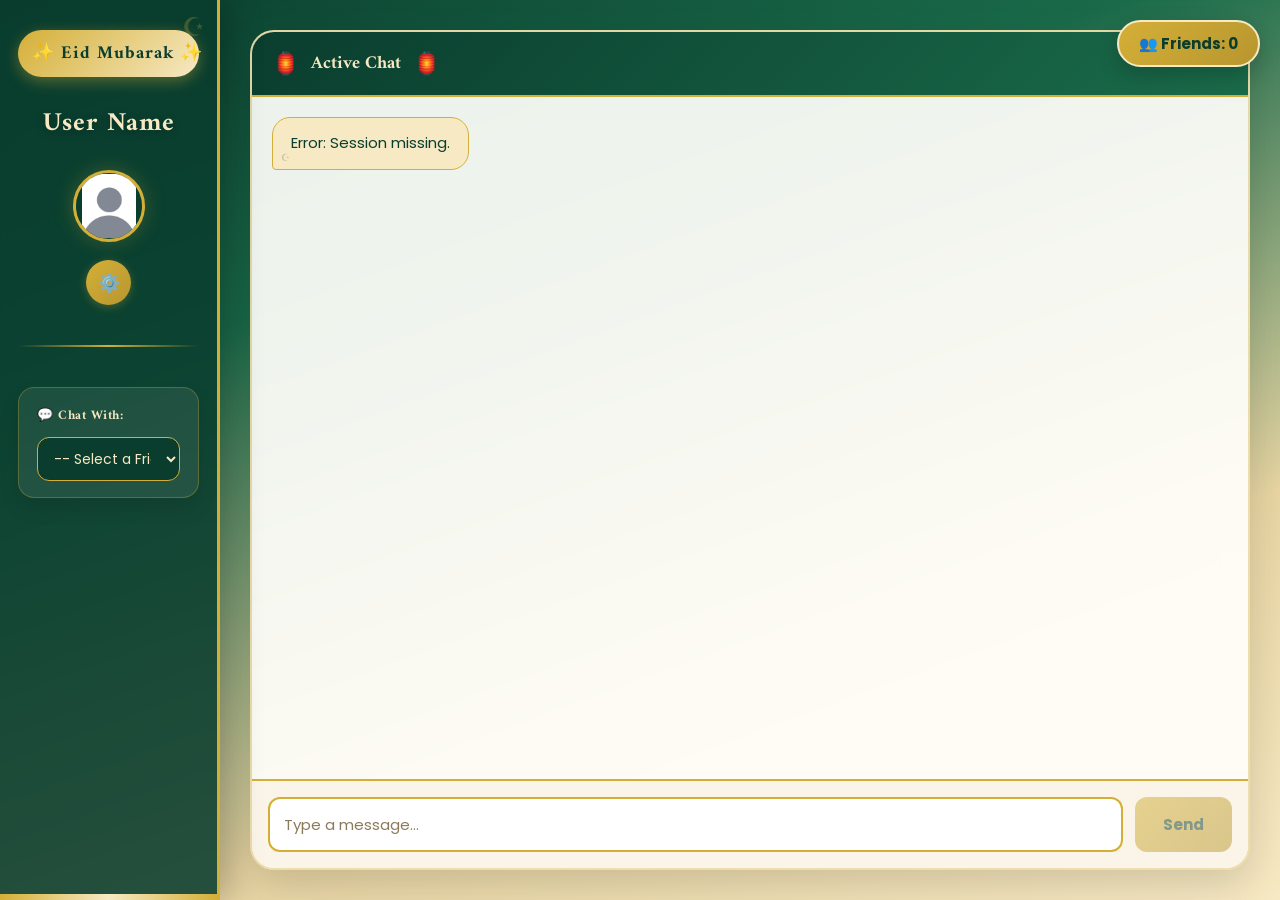
<file: three.html>
<!DOCTYPE html>
<html lang="en">
<head>
    <meta charset="UTF-8">
    <meta name="viewport" content="width=device-width, initial-scale=1.0">
    <title>Home - Study Online</title>
    <link rel="icon" type="image/png" sizes="100x100" href="WhatsApp image 2026-5-31 at 3.09.40 Am.jpeg">
    
    <style>
        /* ============================================================
           EID THEME — Crescent moons, lanterns, elegant gold & green
           ============================================================ */

        /* --- FESTIVE FONTS --- */
        @import url('https://fonts.googleapis.com/css2?family=Amiri:wght@400;700&family=Poppins:wght@400;600;700;800&display=swap');

        * {
            box-sizing: border-box;
        }

        body {
            margin: 0;
            font-family: 'Poppins', 'Amiri', Arial, sans-serif;
            min-height: 100vh;
        }

        /* ---- LANTERN PARTICLES (floating decorative dots) ---- */
        .eid-particles {
            position: fixed;
            top: 0;
            left: 0;
            width: 100%;
            height: 100%;
            pointer-events: none;
            z-index: 0;
            overflow: hidden;
        }
        .particle {
            position: absolute;
            width: 6px;
            height: 6px;
            border-radius: 50%;
            opacity: 0.55;
            animation: floatUp linear infinite;
        }
        @keyframes floatUp {
            0%   { transform: translateY(100vh) rotate(0deg); opacity: 0; }
            10%  { opacity: 0.6; }
            90%  { opacity: 0.4; }
            100% { transform: translateY(-10vh) rotate(720deg); opacity: 0; }
        }

        /* ---- LANTERN OVERLAY DECORATIONS ---- */
        .eid-lantern {
            position: fixed;
            z-index: 0;
            pointer-events: none;
            opacity: 0.08;
            font-size: 100px;
        }
        .lantern-1 { top: -10px; left: 5%;  }
        .lantern-2 { top: -10px; right: 5%; }
        .lantern-3 { bottom: -10px; left: 8%; }
        .lantern-4 { bottom: -10px; right: 8%; }

        /* ---- CRESCENT MOON (hero watermark) ---- */
        .crescent-moon {
            position: fixed;
            top: 60px;
            left: 50%;
            transform: translateX(-50%);
            font-size: 200px;
            opacity: 0.035;
            pointer-events: none;
            z-index: 0;
        }

        /* ============================================================
           MAIN LAYOUT
           ============================================================ */
        .page-shell {
            display: flex;
            width: 100%;
            min-height: 100vh;
            background: linear-gradient(160deg, #0a3d2e 0%, #1a6b4a 30%, #e8d5a3 70%, #f7e9c3 100%);
            position: relative;
            z-index: 1;
        }

        /* ---- SIDEBAR with Eid ornament feel ---- */
        .user-sidebar {
            width: 220px;
            padding: 30px 18px;
            display: flex;
            flex-direction: column;
            align-items: center;
            gap: 24px;
            box-sizing: border-box;
            background: rgba(10, 61, 46, 0.88);
            backdrop-filter: blur(8px);
            box-shadow: 10px 0 30px rgba(0, 0, 0, 0.25);
            min-height: 100vh;
            border-right: 3px solid #d4af37;
            position: relative;
            z-index: 2;
        }
        .user-sidebar::before {
            content: "☪";
            position: absolute;
            top: 8px;
            right: 12px;
            font-size: 26px;
            color: #d4af37;
            opacity: 0.25;
        }
        .user-sidebar::after {
            content: "";
            position: absolute;
            bottom: 0;
            left: 0;
            right: 0;
            height: 6px;
            background: linear-gradient(90deg, #d4af37, #f7e9c3, #d4af37);
        }

        .user-sidebar h1 {
            font-family: 'Amiri', serif;
            font-size: 26px;
            font-weight: 700;
            margin: 0;
            color: #f7e9c3;
            text-align: center;
            word-break: break-word;
            width: 100%;
            text-shadow: 0 2px 8px rgba(0, 0, 0, 0.3);
            letter-spacing: 1px;
        }

        /* ---- EID GREETING BANNER ---- */
        .eid-greeting {
            background: linear-gradient(135deg, #d4af37, #f7e9c3);
            color: #0a3d2e;
            padding: 8px 14px;
            border-radius: 30px;
            font-family: 'Amiri', serif;
            font-size: 18px;
            font-weight: 700;
            text-align: center;
            width: 100%;
            box-shadow: 0 4px 15px rgba(212, 175, 55, 0.4);
            letter-spacing: 1px;
            white-space: nowrap;
        }

        .sidebar-actions {
            display: flex;
            flex-direction: column;
            gap: 18px;
            width: 100%;
            align-items: center;
        }

        /* Profile frame with gold border */
        .profile-frame {
            width: 72px;
            height: 72px;
            border-radius: 50%;
            overflow: hidden;
            border: 3px solid #d4af37;
            background: #0a3d2e;
            display: flex;
            justify-content: center;
            align-items: center;
            cursor: pointer;
            box-shadow: 0 0 20px rgba(212, 175, 55, 0.25);
            transition: transform 0.3s;
        }
        .profile-frame:hover {
            transform: scale(1.08);
        }
        .profile-frame img {
            width: 100%;
            height: 100%;
            object-fit: cover;
        }

        /* Settings button in gold theme */
        .settings-btn {
            background: linear-gradient(135deg, #d4af37, #b8962f);
            color: #0a3d2e;
            border: none;
            width: 45px;
            height: 45px;
            border-radius: 50%;
            cursor: pointer;
            font-size: 18px;
            display: flex;
            justify-content: center;
            align-items: center;
            transition: 0.3s;
            box-shadow: 0 2px 10px rgba(212, 175, 55, 0.3);
        }
        .settings-btn:hover {
            background: linear-gradient(135deg, #f7e9c3, #d4af37);
            transform: scale(1.05);
        }

        .section-divider {
            width: 100%;
            height: 2px;
            background: linear-gradient(90deg, transparent, #d4af37, transparent);
            border-radius: 999px;
            margin: 16px 0;
        }

        .chat-select-panel {
            width: 100%;
            padding: 16px 18px;
            background: rgba(255, 255, 255, 0.08);
            border: 1px solid rgba(212, 175, 55, 0.3);
            border-radius: 16px;
            box-shadow: 0 10px 20px rgba(0, 0, 0, 0.1);
        }
        .chat-select-panel label {
            font-weight: 700;
            color: #f7e9c3;
            font-size: 13px;
            display: block;
            margin-bottom: 10px;
            font-family: 'Amiri', serif;
            letter-spacing: 0.5px;
        }
        .chat-select-panel select {
            width: 100%;
            padding: 10px 12px;
            border-radius: 12px;
            border: 1px solid #d4af37;
            font-size: 14px;
            outline: none;
            background: #0a3d2e;
            color: #f7e9c3;
            font-family: 'Poppins', sans-serif;
            cursor: pointer;
        }
        .chat-select-panel select option {
            background: #0a3d2e;
            color: #f7e9c3;
        }

        /* ============================================================
           MAIN CONTENT — CHAT
           ============================================================ */
        .main-content {
            flex: 1;
            padding: 30px;
            box-sizing: border-box;
            display: flex;
            flex-direction: column;
            height: 100vh;
            position: relative;
            z-index: 1;
        }

        .chat-container {
            display: flex;
            flex-direction: column;
            background: rgba(255, 255, 255, 0.92);
            backdrop-filter: blur(12px);
            border-radius: 24px;
            box-shadow: 0 15px 40px rgba(0, 0, 0, 0.15);
            border: 2px solid rgba(212, 175, 55, 0.4);
            height: 100%;
            overflow: hidden;
        }

        /* Chat header with Eid pattern */
        .chat-header {
            padding: 15px 20px;
            background: linear-gradient(135deg, #0a3d2e, #1a6b4a);
            border-bottom: 2px solid #d4af37;
            display: flex;
            align-items: center;
            justify-content: space-between;
            gap: 12px;
        }
        .chat-header-left {
            display: flex;
            align-items: center;
            gap: 12px;
        }
        .chat-header h2 {
            font-family: 'Amiri', serif;
            margin: 0;
            font-size: 18px;
            color: #f7e9c3;
            font-weight: 700;
        }
        .chat-header .lantern-icon {
            font-size: 22px;
        }

        .chat-messages {
            flex-grow: 1;
            padding: 20px;
            overflow-y: auto;
            display: flex;
            flex-direction: column;
            gap: 12px;
            background: rgba(247, 233, 195, 0.08);
        }

        /* Chat bubbles with Eid flair */
        .chat-bubble {
            max-width: 70%;
            padding: 14px 18px;
            border-radius: 18px;
            font-size: 15px;
            line-height: 1.5;
            word-break: break-word;
            font-family: 'Poppins', sans-serif;
            position: relative;
        }
        .chat-bubble.user-msg {
            background: linear-gradient(135deg, #0a3d2e, #1a6b4a);
            color: #f7e9c3;
            align-self: flex-end;
            border-bottom-right-radius: 4px;
            border: 1px solid #d4af37;
            box-shadow: 0 2px 8px rgba(10, 61, 46, 0.2);
        }
        .chat-bubble.user-msg::after {
            content: "☪";
            position: absolute;
            bottom: 4px;
            right: 8px;
            font-size: 10px;
            opacity: 0.2;
        }
        .chat-bubble.ai-msg {
            background: #f7e9c3;
            color: #0a3d2e;
            align-self: flex-start;
            border-bottom-left-radius: 4px;
            border: 1px solid #d4af37;
        }
        .chat-bubble.ai-msg::after {
            content: "☪";
            position: absolute;
            bottom: 4px;
            left: 8px;
            font-size: 10px;
            opacity: 0.2;
        }

        /* Input area */
        .chat-input-area {
            display: flex;
            gap: 12px;
            padding: 16px;
            background: #faf5e8;
            border-top: 2px solid #d4af37;
        }
        .chat-box {
            flex-grow: 1;
            padding: 14px;
            border: 2px solid #d4af37;
            border-radius: 12px;
            font-size: 15px;
            outline: none;
            transition: 0.2s;
            font-family: 'Poppins', sans-serif;
            background: white;
            color: #0a3d2e;
        }
        .chat-box:focus {
            border-color: #1a6b4a;
            box-shadow: 0 0 0 3px rgba(26, 107, 74, 0.15);
        }
        .chat-box::placeholder {
            color: #8a7a5a;
        }
        .chat-send-btn {
            background: linear-gradient(135deg, #d4af37, #b8962f);
            color: #0a3d2e;
            border: none;
            padding: 0 28px;
            border-radius: 12px;
            font-size: 15px;
            font-weight: 700;
            cursor: pointer;
            transition: 0.2s;
            font-family: 'Poppins', sans-serif;
        }
        .chat-send-btn:hover {
            background: linear-gradient(135deg, #f7e9c3, #d4af37);
            transform: scale(1.02);
        }
        .chat-send-btn:disabled {
            opacity: 0.5;
            cursor: not-allowed;
            transform: none;
        }

        /* ============================================================
           FRIEND COUNTER BADGE (Eid gold)
           ============================================================ */
        .friend-counter-badge {
            position: fixed;
            top: 20px;
            right: 20px;
            background: linear-gradient(135deg, #d4af37, #b8962f);
            color: #0a3d2e;
            padding: 10px 20px;
            border-radius: 30px;
            font-family: 'Poppins', sans-serif;
            font-size: 15px;
            font-weight: 700;
            box-shadow: 0 8px 22px rgba(0, 0, 0, 0.2);
            z-index: 999;
            display: flex;
            align-items: center;
            gap: 8px;
            border: 2px solid #f7e9c3;
        }

        /* ============================================================
           MODAL STYLES — Eid themed
           ============================================================ */
        .modal {
            display: none;
            position: fixed;
            top: 0;
            left: 0;
            width: 100%;
            height: 100%;
            background-color: rgba(10, 61, 46, 0.7);
            justify-content: center;
            align-items: center;
            z-index: 1000;
            backdrop-filter: blur(4px);
        }

        .modal-content {
            background: linear-gradient(160deg, #faf5e8, #fff8e7);
            padding: 30px;
            border-radius: 24px;
            width: 360px;
            text-align: center;
            box-shadow: 0 15px 40px rgba(0, 0, 0, 0.3);
            position: relative;
            border: 2px solid #d4af37;
        }
        .modal-content::before {
            content: "☪";
            position: absolute;
            top: 10px;
            left: 20px;
            font-size: 20px;
            color: #d4af37;
            opacity: 0.3;
        }

        .large-modal-content {
            background: linear-gradient(160deg, #faf5e8, #fff8e7);
            padding: 32px;
            border-radius: 24px;
            width: 620px;
            min-height: 480px;
            text-align: center;
            box-shadow: 0 15px 40px rgba(0, 0, 0, 0.3);
            position: relative;
            display: flex;
            flex-direction: column;
            border: 2px solid #d4af37;
        }
        .large-modal-content::before {
            content: "🏮";
            position: absolute;
            top: 10px;
            right: 20px;
            font-size: 22px;
            opacity: 0.3;
        }

        .close-btn {
            position: absolute;
            top: 15px;
            right: 15px;
            font-size: 22px;
            cursor: pointer;
            background: none;
            border: none;
            font-weight: bold;
            color: #0a3d2e;
            z-index: 10;
            width: 32px;
            height: 32px;
            border-radius: 50%;
            display: flex;
            align-items: center;
            justify-content: center;
            transition: 0.2s;
        }
        .close-btn:hover {
            background: rgba(10, 61, 46, 0.1);
        }

        .modal-btn {
            background: linear-gradient(135deg, #0a3d2e, #1a6b4a);
            color: #f7e9c3;
            border: 2px solid #d4af37;
            padding: 12px;
            margin-top: 15px;
            border-radius: 12px;
            cursor: pointer;
            width: 100%;
            font-size: 15px;
            font-weight: 700;
            transition: 0.2s;
            font-family: 'Poppins', sans-serif;
        }
        .modal-btn:hover {
            background: linear-gradient(135deg, #1a6b4a, #0a3d2e);
            transform: scale(1.01);
        }

        .logout-btn {
            background: linear-gradient(135deg, #8b2f3a, #a0404b);
            border-color: #c0392b;
        }
        .logout-btn:hover {
            background: linear-gradient(135deg, #a0404b, #8b2f3a);
        }

        .save-btn {
            background: linear-gradient(135deg, #d4af37, #b8962f);
            color: #0a3d2e;
            border-color: #f7e9c3;
        }
        .save-btn:hover {
            background: linear-gradient(135deg, #f7e9c3, #d4af37);
        }

        .decline-btn {
            background: linear-gradient(135deg, #7a2a33, #8b2f3a);
            color: #f7e9c3;
            border: 1px solid #c0392b;
            padding: 6px 14px;
            border-radius: 8px;
            cursor: pointer;
            font-size: 14px;
            font-weight: 700;
            margin-left: 5px;
            font-family: 'Poppins', sans-serif;
        }
        .decline-btn:hover {
            background: #8b2f3a;
        }

        /* Form controls */
        .account-form-group {
            margin-top: 14px;
            text-align: left;
        }
        .account-form-group label {
            font-size: 13px;
            font-weight: 700;
            color: #0a3d2e;
            display: block;
            margin-bottom: 4px;
            font-family: 'Amiri', serif;
        }
        .account-input {
            width: 100%;
            padding: 10px;
            border: 2px solid #d4af37;
            border-radius: 10px;
            box-sizing: border-box;
            font-size: 14px;
            background: white;
            color: #0a3d2e;
            font-family: 'Poppins', sans-serif;
            transition: 0.2s;
        }
        .account-input:focus {
            border-color: #1a6b4a;
            outline: none;
            box-shadow: 0 0 0 3px rgba(26, 107, 74, 0.1);
        }

        /* Search */
        .search-box-container {
            display: flex;
            gap: 10px;
            margin-top: 15px;
            margin-bottom: 10px;
            flex-wrap: wrap;
        }
        .search-input {
            flex-grow: 1;
            padding: 12px;
            border: 2px solid #d4af37;
            border-radius: 12px;
            box-sizing: border-box;
            font-size: 16px;
            text-align: left;
            transition: 0.3s;
            background: white;
            color: #0a3d2e;
            font-family: 'Poppins', sans-serif;
        }
        .search-input:focus {
            border-color: #1a6b4a;
            outline: none;
            box-shadow: 0 0 0 3px rgba(26, 107, 74, 0.1);
        }
        .search-action-trigger {
            background: linear-gradient(135deg, #d4af37, #b8962f);
            color: #0a3d2e;
            border: none;
            padding: 0 24px;
            border-radius: 12px;
            cursor: pointer;
            font-size: 16px;
            font-weight: 700;
            transition: 0.2s;
            font-family: 'Poppins', sans-serif;
        }
        .search-action-trigger:hover {
            background: linear-gradient(135deg, #f7e9c3, #d4af37);
        }

        .search-by-phone-hint {
            font-size: 13px;
            color: #1a6b4a;
            margin: 5px 0 10px 0;
            text-align: left;
            font-style: italic;
        }

        .modal-section-title {
            text-align: left;
            font-size: 14px;
            text-transform: uppercase;
            letter-spacing: 1px;
            color: #0a3d2e;
            margin: 12px 0 6px 0;
            font-weight: 700;
            font-family: 'Amiri', serif;
        }

        .results-list {
            max-height: 140px;
            overflow-y: auto;
            border: 1px solid #d4af37;
            border-radius: 12px;
            padding: 0;
            margin: 0 0 15px 0;
            list-style: none;
            background: rgba(255, 255, 255, 0.6);
        }
        .results-list::-webkit-scrollbar {
            width: 6px;
        }
        .results-list::-webkit-scrollbar-track {
            background: #f7e9c3;
            border-radius: 6px;
        }
        .results-list::-webkit-scrollbar-thumb {
            background: #d4af37;
            border-radius: 6px;
        }

        .result-item {
            padding: 12px 20px;
            display: flex;
            justify-content: space-between;
            align-items: center;
            border-bottom: 1px solid rgba(212, 175, 55, 0.3);
            font-size: 16px;
        }
        .result-item:last-child {
            border-bottom: none;
        }
        .result-info-box {
            display: flex;
            flex-direction: column;
            text-align: left;
        }
        .status-msg-text {
            font-size: 12px;
            color: #1a6b4a;
            font-weight: 500;
            margin-top: 2px;
        }
        .no-results {
            padding: 15px;
            color: #8a7a5a;
            text-align: center;
            font-size: 14px;
            font-style: italic;
        }
        .add-action-btn {
            background: linear-gradient(135deg, #1a6b4a, #0a3d2e);
            color: #f7e9c3;
            border: 1px solid #d4af37;
            padding: 6px 14px;
            border-radius: 8px;
            cursor: pointer;
            font-size: 14px;
            font-weight: 700;
            font-family: 'Poppins', sans-serif;
        }
        .add-action-btn:hover {
            background: linear-gradient(135deg, #0a3d2e, #1a6b4a);
        }

        /* ============================================================
           NOTIFICATION TOAST — Eid style
           ============================================================ */
        .app-notification-toast {
            position: fixed;
            bottom: 24px;
            right: 24px;
            background: linear-gradient(135deg, #0a3d2e, #1a6b4a);
            color: #f7e9c3;
            padding: 16px 20px;
            border-radius: 16px;
            box-shadow: 0 12px 32px rgba(0, 0, 0, 0.3);
            display: flex;
            flex-direction: column;
            gap: 4px;
            min-width: 280px;
            max-width: 360px;
            z-index: 9999;
            cursor: pointer;
            animation: slideInToast 0.3s cubic-bezier(0.16, 1, 0.3, 1);
            border-left: 4px solid #d4af37;
        }
        .app-notification-toast strong {
            font-family: 'Amiri', serif;
        }
        @keyframes slideInToast {
            from { transform: translateY(100px); opacity: 0; }
            to { transform: translateY(0); opacity: 1; }
        }

        /* ============================================================
           RESPONSIVE
           ============================================================ */
        @media (max-width: 768px) {
            .page-shell {
                flex-direction: column;
            }
            .user-sidebar {
                width: 100%;
                min-height: auto;
                padding: 20px 16px;
                border-right: none;
                border-bottom: 3px solid #d4af37;
            }
            .user-sidebar::after { display: none; }
            .main-content {
                padding: 16px;
                height: auto;
                min-height: 70vh;
            }
            .large-modal-content {
                width: 95%;
                min-height: auto;
                padding: 20px;
            }
            .modal-content {
                width: 95%;
            }
            .chat-bubble {
                max-width: 85%;
            }
            .eid-greeting {
                font-size: 14px;
                white-space: normal;
            }
            .crescent-moon {
                font-size: 100px;
                opacity: 0.025;
            }
        }
    </style>
</head>
<body>

    <!-- ============================================================
         EID PARTICLES (floating decorations)
         ============================================================ -->
    <div class="eid-particles" id="eid-particles"></div>

    <!-- Crescent moon watermark -->
    <div class="crescent-moon">☪</div>

    <!-- Lantern overlays -->
    <div class="eid-lantern lantern-1">🏮</div>
    <div class="eid-lantern lantern-2">🏮</div>
    <div class="eid-lantern lantern-3">🏮</div>
    <div class="eid-lantern lantern-4">🏮</div>

    <!-- ============================================================
         FRIEND COUNTER
         ============================================================ -->
    <div class="friend-counter-badge" id="friend-count-display">👥 Friends: 0</div>

    <!-- ============================================================
         MAIN LAYOUT
         ============================================================ -->
    <div class="page-shell">
        <!-- SIDEBAR -->
        <aside class="user-sidebar">
            <!-- Eid Greeting -->
            <div class="eid-greeting">✨ Eid Mubarak ✨</div>

            <h1 id="welcome-heading">User Name</h1>

            <div class="sidebar-actions">
                <button id="open-account-btn" class="profile-frame" title="Account Settings">
                    <img id="profile-pic" src="IMG_2982.JPG" alt="Profile">
                </button>
                <button id="open-settings-btn" class="settings-btn" title="Settings">⚙️</button>
            </div>

            <div class="section-divider"></div>

            <div class="chat-select-panel">
                <label for="chat-friend-selector">💬 Chat With:</label>
                <select id="chat-friend-selector">
                    <option value="">-- Select a Friend --</option>
                </select>
            </div>
        </aside>

        <!-- MAIN CHAT -->
        <div class="main-content">
            <div class="chat-container">
                <div class="chat-header">
                    <div class="chat-header-left">
                        <span class="lantern-icon">🏮</span>
                        <h2>Active Chat</h2>
                        <span class="lantern-icon">🏮</span>
                    </div>
                </div>

                <div class="chat-messages" id="chat-messages-box">
                    <div class="chat-bubble ai-msg" id="chat-status-placeholder">
                        Please select a friend from the dropdown on the left to start chatting securely!
                    </div>
                </div>
                
                <div class="chat-input-area">
                    <input type="text" id="chat-user-input" class="chat-box" placeholder="Type a message..." disabled>
                    <button id="chat-send-trigger" class="chat-send-btn" disabled>Send</button>
                </div>
            </div>
        </div>
    </div>

    <!-- ============================================================
         MODALS
         ============================================================ -->
    <!-- Settings Modal -->
    <div id="settings-modal" class="modal">
        <div class="modal-content">
            <button class="close-btn" id="close-settings-btn">&times;</button>
            <h3 style="margin-top: 10px; font-family: 'Amiri', serif; font-size: 22px; color: #0a3d2e;">⚙️ Settings</h3>
            <p style="font-size: 14px; color: #5a6a5a;">Eid Mubarak! Manage your connections below.</p>
            
            <button id="open-search-modal-btn" class="modal-btn">➕ Add Friend</button>
            <button id="open-requests-modal-btn" class="modal-btn" style="background: linear-gradient(135deg, #6c7a6c, #5a6a5a);">📩 View Requests</button>
            <button id="logout-trigger-btn" class="modal-btn logout-btn">🚪 Log Out</button>
        </div>
    </div>

    <!-- Search Modal -->
    <div id="search-modal" class="modal">
        <div class="large-modal-content">
            <button class="close-btn" id="close-search-btn">&times;</button>
            <h3 style="margin-top: 5px; font-size: 20px; font-family: 'Amiri', serif; color: #0a3d2e;">🌙 Find by Phone Number</h3>
            <p class="search-by-phone-hint">🔍 Enter a phone number to find and add a friend</p>
            
            <div class="search-box-container">
                <input type="tel" id="search-user-input" class="search-input" placeholder="Type phone number e.g. +966501234567...">
                <button id="search-trigger-btn" class="search-action-trigger">Search</button>
            </div>
            
            <div class="modal-section-title" id="search-results-title" style="display:none;">📍 Search Results</div>
            <ul id="search-results" class="results-list" style="display:none;"></ul>

            <div class="modal-section-title">👥 All Registered Users</div>
            <ul id="all-global-users-list" class="results-list" style="max-height: 220px; flex-grow: 1;"></ul>
        </div>
    </div>

    <!-- Requests Modal -->
    <div id="requests-modal" class="modal">
        <div class="large-modal-content">
            <button class="close-btn" id="close-requests-btn">&times;</button>
            <h3 style="margin-top: 5px; font-size: 20px; font-family: 'Amiri', serif; color: #0a3d2e;">📩 Incoming Requests</h3>
            <p style="font-size: 14px; color: #5a6a5a; margin-bottom: 15px;">Manage who wants to connect with you this Eid!</p>
            
            <ul id="incoming-requests-list" class="results-list"></ul>
        </div>
    </div>

    <!-- Account Modal (with Phone field) -->
    <div id="account-modal" class="modal">
        <div class="modal-content">
            <button class="close-btn" id="close-account-btn">&times;</button>
            <h3 style="margin-top: 10px; font-family: 'Amiri', serif; font-size: 22px; color: #0a3d2e;">🛡️ Edit Account</h3>
            
            <div class="account-form-group">
                <label for="change-username">Change Username</label>
                <input type="text" id="change-username" class="account-input">
            </div>

            <!-- Phone field for changing phone number -->
            <div class="account-form-group">
                <label for="change-phone">Change Phone Number</label>
                <input type="tel" id="change-phone" class="account-input" placeholder="Enter new phone number">
            </div>

            <div class="account-form-group">
                <label for="change-password">Change Password</label>
                <input type="password" id="change-password" class="account-input" placeholder="Enter new password...">
            </div>

            <div class="account-form-group">
                <label for="change-photo">Change Profile Photo</label>
                <input type="file" id="change-photo" class="account-input" accept="image/*" style="padding: 5px;">
            </div>

            <button id="save-account-btn" class="modal-btn save-btn">💾 Save Changes</button>
        </div>
    </div>

    <script>
        // ================================================================
        // CONFIGURATION
        // ================================================================
        const CLOUD_API_URL = "https://api.jsonbin.io/v3/b/6653bb85e41b4d34e4f9b8c2";
        const API_KEY = "$2a$10$7vR7D4.2bVb3K1Q8f3ZGeO71H/g3rBsnvjR6w/vI6Dve3B2zRvyE.";

        // ================================================================
        // EID FLOATING PARTICLES
        // ================================================================
        (function spawnEidParticles() {
            const container = document.getElementById('eid-particles');
            const symbols = ['✦', '✧', '•', '★', '☆', '·'];
            const colors = ['#d4af37', '#f7e9c3', '#1a6b4a', '#e8d5a3', '#0a3d2e', '#ffd700'];
            for (let i = 0; i < 40; i++) {
                const el = document.createElement('div');
                el.className = 'particle';
                el.textContent = symbols[Math.floor(Math.random() * symbols.length)];
                el.style.left = Math.random() * 100 + '%';
                el.style.width = el.style.height = (4 + Math.random() * 6) + 'px';
                el.style.color = colors[Math.floor(Math.random() * colors.length)];
                el.style.fontSize = (8 + Math.random() * 14) + 'px';
                el.style.animationDuration = (12 + Math.random() * 20) + 's';
                el.style.animationDelay = (Math.random() * 20) + 's';
                el.style.opacity = '0';
                container.appendChild(el);
            }
        })();

        // ================================================================
        // APP DATA STATES
        // ================================================================
        const MAX_FRIENDS_LIMIT = 50; 
        let allGlobalUsers = [];
        let friendRequests = [];
        let connectionsList = [];
        let globalChatMessages = []; 
        let activeChatFriend = ""; 
        let lastMessageCount = 0; 

        if (Notification.permission !== "granted" && Notification.permission !== "denied") {
            Notification.requestPermission();
        }

        // ================================================================
        // SANITIZATION HELPERS
        // ================================================================
        function sanitizeText(text) {
            if (typeof text !== 'string') return '';
            const div = document.createElement('div');
            div.textContent = text;
            return div.textContent.trim();
        }

        function sanitizeUsername(name) {
            return sanitizeText(name).replace(/[<>"'&]/g, '');
        }

        // ================================================================
        // FRIEND COUNTER
        // ================================================================
        function updateFriendCounterBadge() {
            const currentActiveUser = localStorage.getItem('loggedInUser') || '';
            if (!currentActiveUser) return;
            const distinctFriends = connectionsList.filter(conn => 
                conn.user1.toLowerCase() === currentActiveUser.toLowerCase() || 
                conn.user2.toLowerCase() === currentActiveUser.toLowerCase()
            );
            document.getElementById('friend-count-display').innerText = `👥 Friends: ${distinctFriends.length}`;
            populateFriendDropdown(distinctFriends, currentActiveUser);
        }

        function populateFriendDropdown(friends, currentUser) {
            const selector = document.getElementById('chat-friend-selector');
            if (!selector) return;
            const previousSelection = selector.value;
            selector.innerHTML = '<option value="">-- Select a Friend --</option>';
            friends.forEach(conn => {
                const friendName = conn.user1.toLowerCase() === currentUser.toLowerCase() ? conn.user2 : conn.user1;
                const opt = document.createElement('option');
                opt.value = friendName;
                opt.innerText = friendName;
                selector.appendChild(opt);
            });
            if (previousSelection && [...selector.options].some(o => o.value === previousSelection)) {
                selector.value = previousSelection;
                activeChatFriend = previousSelection;
            } else if (!selector.value) {
                activeChatFriend = "";
                toggleChatInputState(false);
            }
        }

        function toggleChatInputState(isEnabled) {
            const inputField = document.getElementById('chat-user-input');
            const sendBtn = document.getElementById('chat-send-trigger');
            if (isEnabled) {
                inputField.disabled = false;
                sendBtn.disabled = false;
                inputField.placeholder = `Message ${activeChatFriend}...`;
                inputField.focus();
            } else {
                inputField.disabled = true;
                sendBtn.disabled = true;
                inputField.placeholder = "Please select a friend from the dropdown above to start chatting...";
            }
        }

        // ================================================================
        // NOTIFICATIONS
        // ================================================================
        function checkAndTriggerNotifications(newMessagesArray) {
            const currentUser = localStorage.getItem('loggedInUser') || '';
            if (!currentUser) return;
            if (newMessagesArray.length > lastMessageCount) {
                const freshlyAddedMessages = newMessagesArray.slice(lastMessageCount);
                freshlyAddedMessages.forEach(msg => {
                    if (msg.receiver.toLowerCase() === currentUser.toLowerCase()) {
                        if (activeChatFriend && msg.sender.toLowerCase() === activeChatFriend.toLowerCase()) return;
                        if (Notification.permission === "granted") {
                            new Notification(`New Message from ${msg.sender}`, {
                                body: msg.text,
                                icon: "Untitled design.png"
                            });
                        }
                        showInAppToastNotification(msg.sender, msg.text);
                    }
                });
            }
            lastMessageCount = newMessagesArray.length;
        }

        function showInAppToastNotification(senderName, textPreview) {
            const toast = document.createElement('div');
            toast.className = 'app-notification-toast';
            toast.innerHTML = `
                <strong style="font-size: 14px; color: #d4af37;">🏮 New Message from ${sanitizeText(senderName)}</strong>
                <span style="font-size: 13px; text-overflow: ellipsis; overflow: hidden; white-space: nowrap;">${sanitizeText(textPreview)}</span>
            `;
            toast.onclick = () => {
                const selector = document.getElementById('chat-friend-selector');
                if (selector) {
                    selector.value = senderName;
                    activeChatFriend = senderName;
                    toggleChatInputState(true);
                    renderActiveChatLogs();
                }
                toast.remove();
            };
            document.body.appendChild(toast);
            setTimeout(() => { if (toast.parentNode) toast.remove(); }, 4500);
        }

        function showSentNotification(receiverName, textPreview) {
            if (Notification.permission === "granted") {
                new Notification(`Message sent to ${receiverName}`, {
                    body: textPreview,
                    icon: "Untitled design.png"
                });
            }
            const toast = document.createElement('div');
            toast.className = 'app-notification-toast';
            toast.innerHTML = `
                <strong style="font-size: 14px; color: #16a34a;">✅ Message sent to ${sanitizeText(receiverName)}</strong>
                <span style="font-size: 13px; text-overflow: ellipsis; overflow: hidden; white-space: nowrap;">${sanitizeText(textPreview)}</span>
            `;
            document.body.appendChild(toast);
            setTimeout(() => { if (toast.parentNode) toast.remove(); }, 4500);
        }

        // ================================================================
        // CLOUD DATABASE SYNC
        // ================================================================
        async function syncWithCloudDatabase() {
            try {
                const response = await fetch(CLOUD_API_URL + "/latest?_ts=" + Date.now(), {
                    method: "GET",
                    mode: "cors",
                    cache: "no-cache",
                    headers: { "X-Master-Key": API_KEY }
                });
                const resData = await response.json();
                allGlobalUsers = resData.record.allUsersList || [];
                friendRequests = resData.record.friendRequests || [];
                connectionsList = resData.record.connectionsList || [];
                const incomingChats = resData.record.globalChatMessages || [];
                
                localStorage.setItem('allUsersList', JSON.stringify(allGlobalUsers));
                localStorage.setItem('friendRequests', JSON.stringify(friendRequests));
                localStorage.setItem('connectionsList', JSON.stringify(connectionsList));
                localStorage.setItem('globalChatMessages', JSON.stringify(incomingChats));
                
                checkAndTriggerNotifications(incomingChats);
                globalChatMessages = incomingChats;
                updateFriendCounterBadge();
                renderActiveChatLogs();
            } catch (error) {
                console.error("Cloud Database Read Sync Failure: ", error);
                allGlobalUsers = JSON.parse(localStorage.getItem('allUsersList')) || [];
                friendRequests = JSON.parse(localStorage.getItem('friendRequests')) || [];
                connectionsList = JSON.parse(localStorage.getItem('connectionsList')) || [];
                globalChatMessages = JSON.parse(localStorage.getItem('globalChatMessages')) || [];
                updateFriendCounterBadge();
                renderActiveChatLogs();
            }
        }

        async function saveToCloudDatabase() {
            localStorage.setItem('friendRequests', JSON.stringify(friendRequests));
            localStorage.setItem('connectionsList', JSON.stringify(connectionsList));
            localStorage.setItem('allUsersList', JSON.stringify(allGlobalUsers));
            localStorage.setItem('globalChatMessages', JSON.stringify(globalChatMessages));
            try {
                lastMessageCount = globalChatMessages.length;
                await fetch(CLOUD_API_URL, {
                    method: "PUT",
                    mode: "cors",
                    cache: "no-store",
                    headers: { "Content-Type": "application/json", "X-Master-Key": API_KEY },
                    body: JSON.stringify({
                        friendRequests, allUsersList: allGlobalUsers,
                        connectionsList, globalChatMessages
                    })
                });
                await syncWithCloudDatabase();
            } catch (error) {
                console.error("Cloud Database Write Sync Failure: ", error);
                updateFriendCounterBadge();
            }
        }

        // ================================================================
        // CHAT RENDERING
        // ================================================================
        function renderActiveChatLogs() {
            const chatMessagesBox = document.getElementById('chat-messages-box');
            if (!chatMessagesBox) return;
            const currentActiveUser = localStorage.getItem('loggedInUser') || '';
            if (!currentActiveUser) {
                chatMessagesBox.innerHTML = '<div class="chat-bubble ai-msg">Error: Session missing.</div>';
                return;
            }
            if (!activeChatFriend) {
                chatMessagesBox.innerHTML = '<div class="chat-bubble ai-msg">Please select a friend from the dropdown above to start chatting securely!</div>';
                return;
            }
            const filteredDMs = globalChatMessages.filter(msg => 
                (msg.sender.toLowerCase() === currentActiveUser.toLowerCase() && msg.receiver.toLowerCase() === activeChatFriend.toLowerCase()) ||
                (msg.sender.toLowerCase() === activeChatFriend.toLowerCase() && msg.receiver.toLowerCase() === currentActiveUser.toLowerCase())
            );
            chatMessagesBox.innerHTML = '';
            if (filteredDMs.length === 0) {
                chatMessagesBox.innerHTML = `<div class="chat-bubble ai-msg" style="align-self: center; border-radius: 12px; font-style: italic; background:#faf5e8;">This is the start of your secure chat history with ${sanitizeText(activeChatFriend)}. Say hi!</div>`;
                return;
            }
            filteredDMs.forEach(msg => {
                const bubble = document.createElement('div');
                const isMe = msg.sender.toLowerCase() === currentActiveUser.toLowerCase();
                bubble.className = `chat-bubble ${isMe ? 'user-msg' : 'ai-msg'}`;
                bubble.innerText = sanitizeText(msg.text);
                chatMessagesBox.appendChild(bubble);
            });
            chatMessagesBox.scrollTop = chatMessagesBox.scrollHeight;
        }

        // ================================================================
        // REQUESTS
        // ================================================================
        function renderIncomingRequests() {
            const container = document.getElementById('incoming-requests-list');
            if (!container) return;
            const currentActiveUser = localStorage.getItem('loggedInUser') || '';
            container.innerHTML = '';
            const myRequests = friendRequests.filter(r => r.to && r.to.toLowerCase() === currentActiveUser.toLowerCase());
            if (myRequests.length === 0) {
                container.innerHTML = '<li class="no-results">No pending interaction connections found.</li>';
                return;
            }
            myRequests.forEach(req => {
                const li = document.createElement('li');
                li.className = 'result-item';
                li.innerHTML = `
                    <div class="result-info-box">
                        <span style="font-weight:bold;">${sanitizeText(req.from)}</span>
                        <span style="font-size:12px; color:#666;">Wants to be friends</span>
                    </div>
                    <div>
                        <button class="add-action-btn" onclick="processRequestAction(${req.id}, 'accept')">Accept</button>
                        <button class="decline-btn" onclick="processRequestAction(${req.id}, 'decline')">Decline</button>
                    </div>
                `;
                container.appendChild(li);
            });
        }

        // ================================================================
        // SEARCH
        // ================================================================
        function executeSearch() {
            const currentActiveUser = localStorage.getItem('loggedInUser') || '';
            const query = document.getElementById('search-user-input').value.trim().toLowerCase();
            const resultsUl = document.getElementById('search-results');
            const resultsTitle = document.getElementById('search-results-title');
            const globalUl = document.getElementById('all-global-users-list');
            globalUl.innerHTML = '';
            const alternativeUsers = allGlobalUsers.filter(u => u.name && u.name.toLowerCase() !== currentActiveUser.toLowerCase());
            if (alternativeUsers.length === 0) {
                globalUl.innerHTML = '<li class="no-results">No other users signed up on this platform.</li>';
            } else {
                alternativeUsers.forEach(u => globalUl.appendChild(buildUserListRow(u, currentActiveUser)));
            }
            if (query === '') {
                resultsUl.style.display = 'none';
                resultsTitle.style.display = 'none';
                return;
            }
            resultsUl.innerHTML = '';
            const filtered = alternativeUsers.filter(u => {
                const phone = (u.phone || '').toLowerCase();
                const name = (u.name || '').toLowerCase();
                return phone.includes(query) || name.includes(query);
            });
            if (filtered.length === 0) {
                resultsUl.innerHTML = '<li class="no-results">No users match your search. Try entering a phone number.</li>';
            } else {
                filtered.forEach(u => resultsUl.appendChild(buildUserListRow(u, currentActiveUser)));
            }
            resultsUl.style.display = 'block';
            resultsTitle.style.display = 'block';
        }

        function buildUserListRow(user, currentActiveUser) {
            const li = document.createElement('li');
            li.className = 'result-item';
            const isFriend = connectionsList.some(c => 
                (c.user1.toLowerCase() === currentActiveUser.toLowerCase() && c.user2.toLowerCase() === user.name.toLowerCase()) ||
                (c.user2.toLowerCase() === currentActiveUser.toLowerCase() && c.user1.toLowerCase() === user.name.toLowerCase())
            );
            const sentRequest = friendRequests.some(r => r.from.toLowerCase() === currentActiveUser.toLowerCase() && r.to.toLowerCase() === user.name.toLowerCase());
            const receivedRequest = friendRequests.some(r => r.to.toLowerCase() === currentActiveUser.toLowerCase() && r.from.toLowerCase() === user.name.toLowerCase());
            let actionMarkup = '';
            if (isFriend) {
                actionMarkup = '<span class="status-msg-text">Connected ✓</span>';
            } else if (sentRequest) {
                actionMarkup = '<span class="status-msg-text" style="color:#6c757d;">Requested...</span>';
            } else if (receivedRequest) {
                actionMarkup = '<span class="status-msg-text" style="color:#007bff;">Check Requests Menu</span>';
            } else {
                actionMarkup = `<button class="add-action-btn" onclick="dispatchFriendRequest('${sanitizeUsername(user.name)}')">Add Friend</button>`;
            }
            const phoneDisplay = user.phone ? `📞 ${sanitizeText(user.phone)}` : '';
            li.innerHTML = `
                <div class="result-info-box">
                    <span style="font-weight:600;">${sanitizeText(user.name)}</span>
                    <span style="font-size:12px; color:#666;">${phoneDisplay}</span>
                </div>
                <div>${actionMarkup}</div>
            `;
            return li;
        }

        // ================================================================
        // STORAGE / VISIBILITY / FOCUS EVENTS
        // ================================================================
        window.addEventListener('storage', async (event) => {
            if (['connectionsList','friendRequests','allUsersList','globalChatMessages'].includes(event.key)) {
                await syncWithCloudDatabase();
            }
        });

        const refreshConnectionState = async () => {
            await syncWithCloudDatabase();
            if (document.getElementById('requests-modal')?.style.display === 'flex') renderIncomingRequests();
            if (document.getElementById('search-modal')?.style.display === 'flex') executeSearch();
        };

        window.addEventListener('focus', refreshConnectionState);
        window.addEventListener('visibilitychange', async () => {
            if (document.visibilityState === 'visible') await refreshConnectionState();
        });

        window.addEventListener('beforeunload', async () => {
            const currentUser = localStorage.getItem('loggedInUser') || '';
            if (!currentUser) return;
            try {
                await fetch(CLOUD_API_URL, {
                    method: "PUT", mode: "cors", cache: "no-store",
                    headers: { "Content-Type": "application/json", "X-Master-Key": API_KEY },
                    body: JSON.stringify({
                        friendRequests, allUsersList: allGlobalUsers,
                        connectionsList, globalChatMessages
                    })
                });
            } catch (error) { console.log("Error syncing on close:", error); }
        });

        // ================================================================
        // DOM CONTENT LOADED — INIT
        // ================================================================
        window.addEventListener('DOMContentLoaded', async () => {
            let currentActiveUser = localStorage.getItem('loggedInUser') || '';
            let globalSavedPhoto = localStorage.getItem('userProfilePhoto');
            if (globalSavedPhoto) document.getElementById('profile-pic').src = globalSavedPhoto;
            if (currentActiveUser && currentActiveUser.trim() !== "") {
                document.getElementById('welcome-heading').innerText = sanitizeText(currentActiveUser);
                let savedPhoto = localStorage.getItem('userProfilePhoto_' + currentActiveUser);
                if (savedPhoto) document.getElementById('profile-pic').src = savedPhoto;
            }
            try {
                const response = await fetch(CLOUD_API_URL + "/latest", {
                    method: "GET", headers: { "X-Master-Key": API_KEY }
                });
                const resData = await response.json();
                lastMessageCount = (resData.record.globalChatMessages || []).length;
            } catch(e) { console.log("Initial count check error", e); }

            await syncWithCloudDatabase();

            setInterval(async () => {
                await syncWithCloudDatabase();
                if (document.getElementById('requests-modal')?.style.display === 'flex') renderIncomingRequests();
                if (document.getElementById('search-modal')?.style.display === 'flex') executeSearch();
            }, 5000);

            const settingsModal = document.getElementById('settings-modal');
            const searchModal = document.getElementById('search-modal');
            const requestsModal = document.getElementById('requests-modal');
            const accountModal = document.getElementById('account-modal');
            
            const openSettingsBtn = document.getElementById('open-settings-btn');
            const closeSettingsBtn = document.getElementById('close-settings-btn');
            const openSearchModalBtn = document.getElementById('open-search-modal-btn');
            const closeSearchBtn = document.getElementById('close-search-btn');
            const openRequestsModalBtn = document.getElementById('open-requests-modal-btn');
            const closeRequestsBtn = document.getElementById('close-requests-btn');
            const openAccountBtn = document.getElementById('open-account-btn');
            const closeAccountBtn = document.getElementById('close-account-btn');
            
            const searchInput = document.getElementById('search-user-input');
            const searchTriggerBtn = document.getElementById('search-trigger-btn');
            const searchResults = document.getElementById('search-results');
            const searchResultsTitle = document.getElementById('search-results-title');

            const changeUsernameInput = document.getElementById('change-username');
            const changePasswordInput = document.getElementById('change-password');
            const changePhotoInput = document.getElementById('change-photo');
            const changePhoneInput = document.getElementById('change-phone');
            const saveAccountBtn = document.getElementById('save-account-btn');
            const logoutTriggerBtn = document.getElementById('logout-trigger-btn');

            const chatFriendSelector = document.getElementById('chat-friend-selector');
            const chatUserInput = document.getElementById('chat-user-input');
            const chatSendTrigger = document.getElementById('chat-send-trigger');

            chatFriendSelector.addEventListener('change', (e) => {
                activeChatFriend = e.target.value;
                if (activeChatFriend) {
                    toggleChatInputState(true);
                    renderActiveChatLogs();
                } else {
                    toggleChatInputState(false);
                    renderActiveChatLogs();
                }
            });

            async function submitChatMessage() {
                const rawText = chatUserInput.value;
                const textContent = sanitizeText(rawText);
                const currentSender = localStorage.getItem('loggedInUser') || '';
                if (textContent === "" || !activeChatFriend || !currentSender) return;
                const packetMessage = {
                    id: Date.now(),
                    sender: sanitizeUsername(currentSender),
                    receiver: sanitizeUsername(activeChatFriend),
                    text: textContent
                };
                globalChatMessages.push(packetMessage);
                chatUserInput.value = "";
                renderActiveChatLogs();
                await saveToCloudDatabase();
                showSentNotification(activeChatFriend, textContent);
            }

            chatSendTrigger.addEventListener('click', submitChatMessage);
            chatUserInput.addEventListener('keydown', (e) => {
                if (e.key === 'Enter') submitChatMessage();
            });

            openSettingsBtn.addEventListener('click', () => { settingsModal.style.display = 'flex'; });
            closeSettingsBtn.addEventListener('click', () => { settingsModal.style.display = 'none'; });

            openSearchModalBtn.addEventListener('click', async () => {
                settingsModal.style.display = 'none'; 
                searchModal.style.display = 'flex';   
                searchInput.focus();
                searchInput.placeholder = "Type phone number e.g. +966501234567...";
                await syncWithCloudDatabase();
                executeSearch();
            });

            const clearSearch = () => {
                searchModal.style.display = 'none';
                searchInput.value = '';
                searchResults.innerHTML = '';
                searchResults.style.display = 'none';
                searchResultsTitle.style.display = 'none';
            };
            closeSearchBtn.addEventListener('click', clearSearch);

            openRequestsModalBtn.addEventListener('click', () => {
                settingsModal.style.display = 'none';
                renderIncomingRequests();
                requestsModal.style.display = 'flex';
            });
            closeRequestsBtn.addEventListener('click', () => { requestsModal.style.display = 'none'; });

            openAccountBtn.addEventListener('click', async () => {
                const currentUser = localStorage.getItem('loggedInUser') || '';
                changeUsernameInput.value = currentUser;
                changePasswordInput.value = '';
                changePhoneInput.value = '';
                await syncWithCloudDatabase();
                const userObj = allGlobalUsers.find(u => u.name && u.name.toLowerCase() === currentUser.toLowerCase());
                if (userObj && userObj.phone) {
                    changePhoneInput.value = userObj.phone;
                }
                accountModal.style.display = 'flex';
            });
            
            closeAccountBtn.addEventListener('click', () => { accountModal.style.display = 'none'; });

            window.addEventListener('click', (e) => {
                if (e.target === settingsModal) settingsModal.style.display = 'none';
                if (e.target === searchModal) clearSearch();
                if (e.target === requestsModal) requestsModal.style.display = 'none';
                if (e.target === accountModal) accountModal.style.display = 'none';
            });

            searchTriggerBtn.addEventListener('click', executeSearch);
            searchInput.addEventListener('input', executeSearch);

            logoutTriggerBtn.addEventListener('click', () => {
                localStorage.removeItem('loggedInUser');
                window.location.href = 'index.html';
            });

            window.dispatchFriendRequest = async (targetName) => {
                const currentActiveUser = localStorage.getItem('loggedInUser') || 'Anonymous';
                await syncWithCloudDatabase();
                const currentFriendsCount = connectionsList.filter(conn => 
                    conn.user1.toLowerCase() === currentActiveUser.toLowerCase() || 
                    conn.user2.toLowerCase() === currentActiveUser.toLowerCase()
                ).length;
                if (currentFriendsCount >= MAX_FRIENDS_LIMIT) return;
                const duplicateCheck = friendRequests.some(r => r.from === currentActiveUser && r.to === targetName);
                if (!duplicateCheck) {
                    friendRequests.push({ from: currentActiveUser, to: targetName, id: Date.now() });
                    await saveToCloudDatabase();
                }
                executeSearch();
            };

            window.processRequestAction = async (id, choice) => {
                await syncWithCloudDatabase();
                const matchedReq = friendRequests.find(r => r.id === id);
                if (!matchedReq) return;
                if (choice === 'accept') {
                    const myFriendsCount = connectionsList.filter(conn => 
                        conn.user1.toLowerCase() === matchedReq.to.toLowerCase() || 
                        conn.user2.toLowerCase() === matchedReq.to.toLowerCase()
                    ).length;
                    if (myFriendsCount >= MAX_FRIENDS_LIMIT) return;
                    const senderFriendsCount = connectionsList.filter(conn => 
                        conn.user1.toLowerCase() === matchedReq.from.toLowerCase() || 
                        conn.user2.toLowerCase() === matchedReq.from.toLowerCase()
                    ).length;
                    if (senderFriendsCount >= MAX_FRIENDS_LIMIT) {
                        friendRequests = friendRequests.filter(r => r.id !== id);
                        await saveToCloudDatabase();
                        renderIncomingRequests();
                        return;
                    }
                    const linkExists = connectionsList.some(c => 
                        (c.user1.toLowerCase() === matchedReq.from.toLowerCase() && c.user2.toLowerCase() === matchedReq.to.toLowerCase()) ||
                        (c.user2.toLowerCase() === matchedReq.from.toLowerCase() && c.user1.toLowerCase() === matchedReq.to.toLowerCase())
                    );
                    if (!linkExists) {
                        connectionsList.push({ user1: matchedReq.from, user2: matchedReq.to });
                    }
                }
                friendRequests = friendRequests.filter(r => r.id !== id);
                await saveToCloudDatabase();
                renderIncomingRequests();
            };

            saveAccountBtn.addEventListener('click', async () => {
                const oldUser = localStorage.getItem('loggedInUser') || '';
                const rawNewUser = changeUsernameInput.value.trim();
                const newUser = sanitizeUsername(rawNewUser);
                const newPass = changePasswordInput.value.trim();
                const newPhone = changePhoneInput.value.trim().toLowerCase();

                if (newUser === "") {
                    alert("Username cannot be empty!");
                    return;
                }

                if (newPhone && newPhone.length < 10) {
                    alert("Please enter a valid phone number (at least 10 digits)");
                    return;
                }

                await syncWithCloudDatabase();

                if (newPhone) {
                    const phoneExists = allGlobalUsers.some(u => 
                        u.phone === newPhone && u.name.toLowerCase() !== oldUser.toLowerCase()
                    );
                    if (phoneExists) {
                        alert("This phone number is already registered by another user!");
                        return;
                    }
                }

                let userObj = allGlobalUsers.find(u => u.name && u.name.toLowerCase() === oldUser.toLowerCase());
                
                if (userObj) {
                    userObj.name = newUser;
                    
                    if (newPhone) {
                        userObj.phone = newPhone;
                    }
                    
                    if (newPass !== "") {
                        const encoder = new TextEncoder();
                        const data = encoder.encode(newPass);
                        const hashBuffer = await crypto.subtle.digest('SHA-256', data);
                        const hashArray = Array.from(new Uint8Array(hashBuffer));
                        userObj.password = hashArray.map(b => b.toString(16).padStart(2, '0')).join('');
                    }

                    if (changePhotoInput.files && changePhotoInput.files[0]) {
                        const reader = new FileReader();
                        reader.onload = async function(e) {
                            const base64Img = e.target.result;
                            userObj.photo = base64Img;
                            localStorage.setItem('userProfilePhoto', base64Img);
                            localStorage.setItem('userProfilePhoto_' + newUser, base64Img);
                            document.getElementById('profile-pic').src = base64Img;
                            await finalizeAccountSave(oldUser, newUser);
                        };
                        reader.readAsDataURL(changePhotoInput.files[0]);
                    } else {
                        await finalizeAccountSave(oldUser, newUser);
                    }
                }
            });

            async function finalizeAccountSave(oldUser, newUser) {
                connectionsList.forEach(c => {
                    if (c.user1.toLowerCase() === oldUser.toLowerCase()) c.user1 = newUser;
                    if (c.user2.toLowerCase() === oldUser.toLowerCase()) c.user2 = newUser;
                });
                friendRequests.forEach(r => {
                    if (r.from.toLowerCase() === oldUser.toLowerCase()) r.from = newUser;
                    if (r.to.toLowerCase() === oldUser.toLowerCase()) r.to = newUser;
                });
                globalChatMessages.forEach(m => {
                    if (m.sender.toLowerCase() === oldUser.toLowerCase()) m.sender = newUser;
                    if (m.receiver.toLowerCase() === oldUser.toLowerCase()) m.receiver = newUser;
                });
                localStorage.setItem('loggedInUser', newUser);
                document.getElementById('welcome-heading').innerText = sanitizeText(newUser);
                accountModal.style.display = 'none';
                await saveToCloudDatabase();
            }
        });
    </script>
</body>
</html>
</file>
